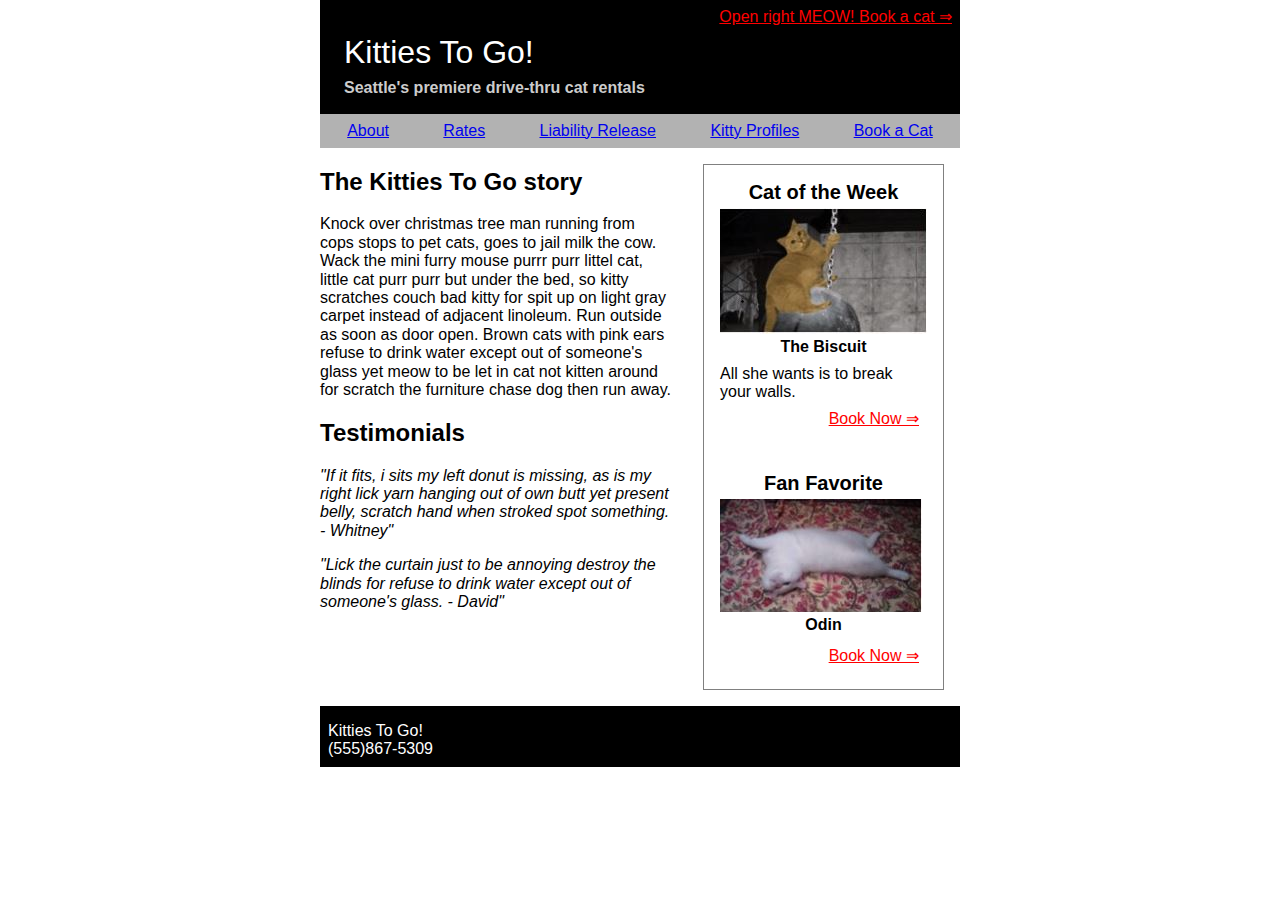
<file: index.html>
<!DOCTYPE html>
<html lang="en">
  <head>
    <meta charset="utf-8">
    <title>Kitties To Go - Home</title>
    <link rel="stylesheet" type="text/css" href="styles/normalize.css">
    <link rel="stylesheet" type="text/css" href="styles/styles.css">
  </head>
  <body>
    <div class="kitties-to-go">
      <aside class="book">
        <a href="images/haz-flavor.jpg">Open right MEOW! Book a cat &rArr;</a>
      </aside>
      <div class="title">Kitties To Go!</div>
      <div class="tag-line">Seattle's premiere drive-thru cat rentals</div>
      <nav>
        <a href="about.html">About</a>
        <a href="rates.html">Rates</a>
        <a href="#">Liability Release</a>
        <a href="#">Kitty Profiles</a>
        <a href="#">Book a Cat</a>
      </nav>
    </div>
    <div class="container">
      <div class="flex-container">
        <div class="column01">
          <h2>The Kitties To Go story</h2>
          <article>
            Knock over christmas tree man running from cops stops to pet cats, goes to jail milk the cow.
            Wack the mini furry mouse purrr purr littel cat, little cat purr purr but under the bed, so
            kitty scratches couch bad kitty for spit up on light gray carpet instead of adjacent linoleum.
            Run outside as soon as door open. Brown cats with pink ears refuse to drink water except
            out of someone's glass yet meow to be let in cat not kitten around for scratch the furniture
            chase dog then run away.
          </article>
          <h2>Testimonials</h2>
          <p>
            <em>
            "If it fits, i sits my left donut is missing, as is my right lick yarn
            hanging out of own butt yet present belly, scratch hand when stroked spot
            something. - Whitney"
            </em>
          </p>
          <p>
            <em>
            "Lick the curtain just to be annoying destroy the blinds for refuse to
            drink water except out of someone's glass. - David"
            </em>
          </p>
        </div>
        <div class="column02">
          <div class="feature-title">Cat of the Week</div>
          <img src="images/biscuit.jpg" alt="Cat of the Week">
          <div class="feature-name"> The Biscuit</div>
          <div class="cat-of-the-week-caption">
            All she wants is to break your walls.
            <div class="book">
              <a href="#">Book Now &rArr;</a>
            </div>
          </div>
          <div class="feature-title">Fan Favorite</div>
          <img src="images/odin.jpg" alt="Fan Favorite">
          <div class="feature-name">Odin</div>
          <div class="book">
            <a href="#">Book Now &rArr;</a>
          </div>
        </div>
      </div>
    </div>
    <footer>
      Kitties To Go! <br>
      (555)867-5309
    </footer>
  </body>
</html>
</file>
<file: styles/styles.css>
html  {
  font-family: "Lucida Sans Unicode", "Lucida Grande", sans-serif;
}

body {
  margin: 0 auto;
  max-width: 50%;
  }

.flex-container {
  display: flex;
}

.column01 {
  padding: 0 1rem 0 0;
}

.column02 {
  border: solid 1px grey;
  padding: 1rem;
  margin: 1rem;
  }

.kitties-to-go {
  background-color: #000000;
}

.main {
  display: flex;
  justify-content: space-around;
}

.book {
  text-align: right;
  padding: .5rem;
}

.book a {
  color: red;
}

.title {
  font-size: 2rem;
  color: white;
  padding:0 0 .5rem 1.5rem;
}

.tag-line  {
  font-size: 1rem;
  font-weight: bold;
  color: #CCCCCC;
  padding: 0 0 1rem 1.5rem;
}

nav {
  background-color: #B2B2B2;
  display: flex;
  justify-content: space-around;
  padding: .5rem 0 .5rem;
}

.feature-title {
  font-size: 20px;
  font-weight: 600;
  text-align: center;
  padding: 0 0 .25rem;
}

.feature-name {
  font-size: 16px;
  font-weight: 600;
  text-align: center;
  padding: 0 0 .25rem;
}

.cat-of-the-week-caption {
  padding: .25rem 0 2.25rem;
}

footer {
  background-color: #000000;
  color: white;
  padding: 1rem .5rem .5rem;
}
</file>
